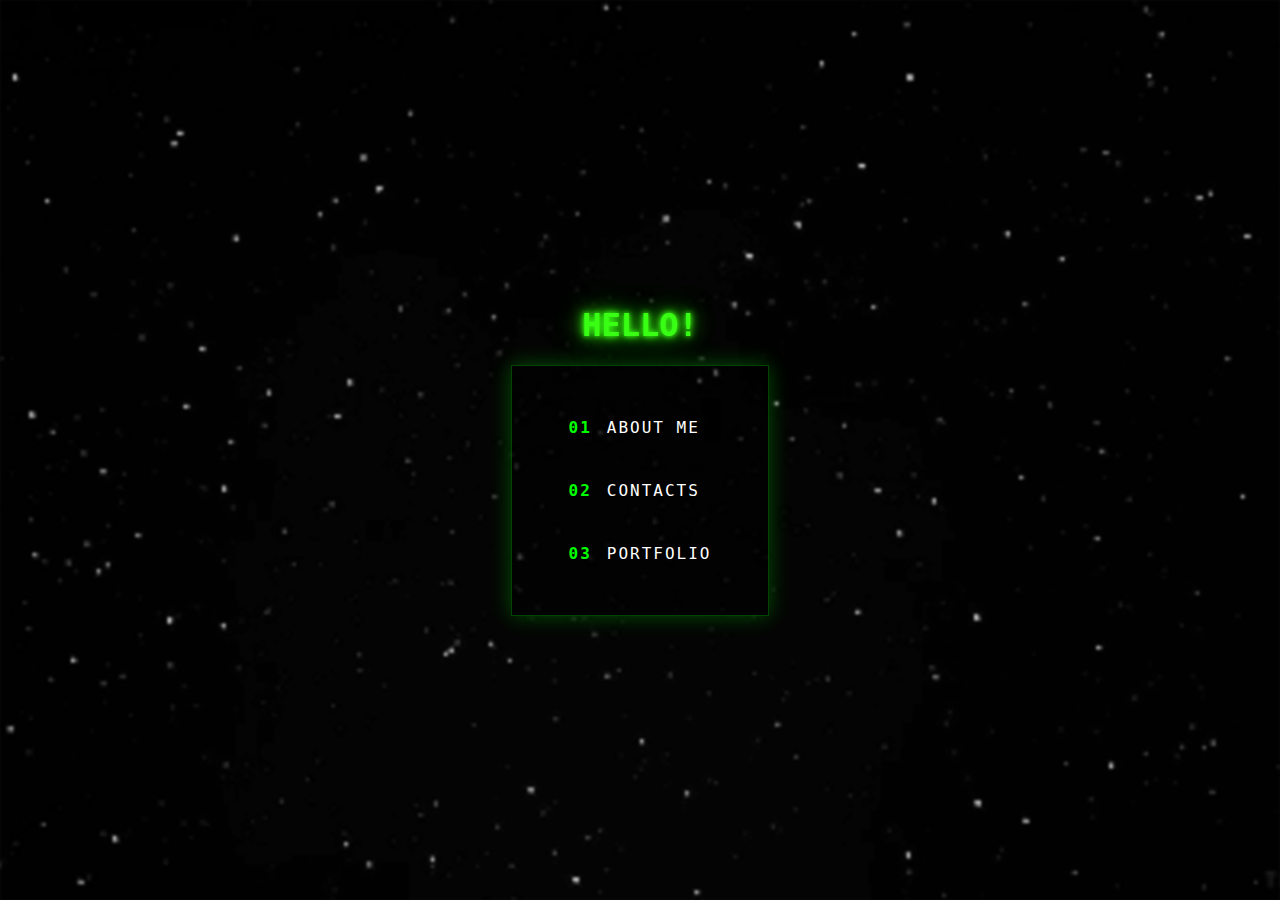
<file: index.html>
<!DOCTYPE html>
<html lang="en">
<head>
    <meta charset="UTF-8">
    <meta name="viewport" content="width=device-width, initial-scale=1.0">
    <title>Sidnei Gordo</title>
    <link rel="stylesheet" href="style.css">
    <style>
        :root {
            --neon-green: #39ff14;
            --neon-shadow: 0 0 5px var(--neon-green), 
                           0 0 10px var(--neon-green), 
                           0 0 20px var(--neon-green), 
                           0 0 40px rgba(57, 255, 20, 0.4); 
            --dark-bg: #0d0d0d;
        }

        body {
            font-family: 'Bitcount PropSingle', monospace, sans-serif; 
            color: #ffffff;
            background-color: var(--dark-bg);
            background-image: url('https://placehold.co/1920x1080/000/39ff14?text=SPACE_BACKGROUND'); 
            background-size: cover;
            background-attachment: fixed;
            
            display: flex;
            flex-direction: column; 
            justify-content: center;
            align-items: center;
            min-height: 100vh;
        }

        .neon-text {
            color: var(--neon-green);
            text-shadow: var(--neon-shadow);
        }

        .neon-border {
            border: 2px solid var(--neon-green);
            box-shadow: var(--neon-shadow);
        }

        @keyframes fadePulse {
            0% { opacity: 0.1; } 
            50% { opacity: 1; }  
            100% { opacity: 0.1; } 
        }

        .blinking-text {
            animation: fadePulse 3s infinite ease-in-out; 
        }
    </style>
    </head>
<body>
     <h1 class="text-6xl md:text-8xl tracking-widest neon-text mb-6 blinking-text">
        HELLO!
    </h1>
     <div class="Background">
   </div>
    <div class="menu-container">
        <a href="aboutme.html" class="menu-item" tabindex="0">
            <span class="option-number">01</span>
            <span class="option-text">About Me</span>
        </a>
        <a href="contacts.html" class="menu-item" tabindex="0">
            <span class="option-number">02</span>
            <span class="option-text">Contacts</span>
        </a>
        <a href="portfolio.html" class="menu-item" tabindex="0">
            <span class="option-number">03</span>
            <span class="option-text">Portfolio</span>
        </a>
    </div>
</body>
</html>
</file>
<file: style.css>
@font-face {
    font-family: 'Bitcount Prop Single';
    src: url('fonts/BitcountPropSingle.woff2') format('woff2'),
         url('fonts/BitcountPropSingle.woff') format('woff');
    font-weight: normal;
    font-style: normal;
}

body {
    font-family: 'Bitcount Prop Single', monospace;
    margin: 0;
    padding: 0;
    min-height: 100vh;
    display: flex;
    justify-content: center;
    align-items: center;
    
    background-image: url('space.png');
    background-size: c
    background-position: center;
    background-color: #000000;
    color: #00ff00; 
}

.menu-container {
    display: flex;
    flex-direction: column;
    gap: 20px; 
    padding: 40px;
    background-color: rgba(0, 0, 0, 0.5); 
    border: 1px solid #00ff0044;
    box-shadow: 0 0 20px rgba(0, 255, 0, 0.3);
}

.menu-item {
    text-decoration: none;
    color: inherit; 
    display: flex;
    align-items: center;
    padding: 10px 15px;
    border: 2px solid transparent; 
    transition: all 0.2s ease-in-out;
    cursor: pointer;
    text-transform: uppercase;
    letter-spacing: 2px;
}

.option-number {
    font-weight: bold;
    margin-right: 15px;
    color: #00ff00;
}

.option-text {
    flex-grow: 1; 
}


.menu-item:hover,
.menu-item:focus {
   
    color: #ffffff; 
    border: 2px solid #ffffff; 
    background-image: url(https://i.pinimg.com/originals/bc/8d/02/bc8d026b258afad9a3d4b1b84ed6721f.gif);
    box-shadow: 0 0 15px rgba(255, 255, 255, 0.5);
    outline: none; 
}

.menu-item:hover .option-number,
.menu-item:focus .option-number {
    color: #ffffff; 
}
.Background {
    position: absolute;
    background-image:url('space.png');
    background-position: center;
    background-size: cover;
    top: 0;
    left: 0;
    right: 0;
    bottom: 0;
    background-repeat:no-repeat;
    filter: blur(1px);
    z-index: -1;
}
</file>
